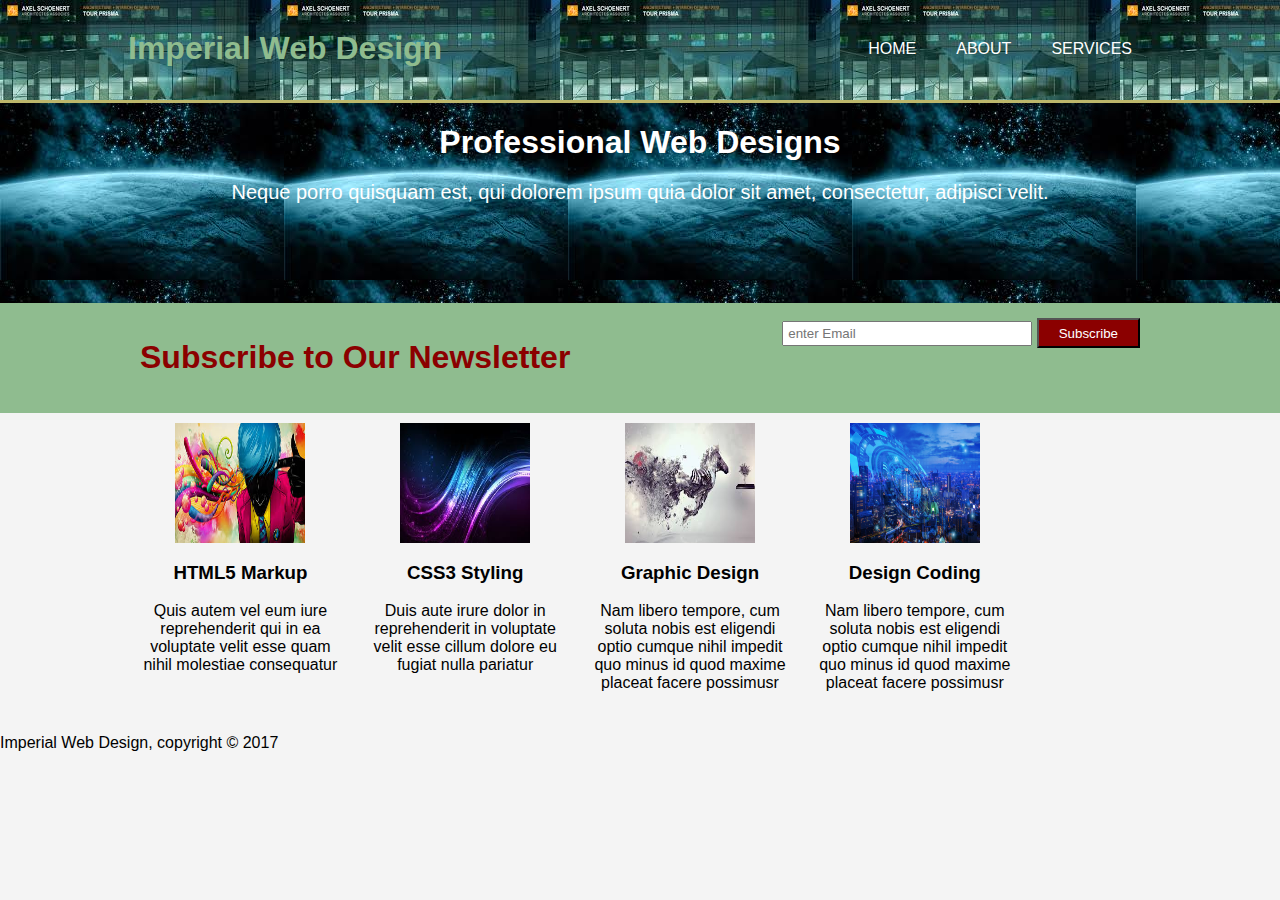
<file: index.html>
<DOCTYPE html>
<htlm>
	<head>
		<meta charset="utf-8">
		<meta name="viewport" content="width=device-width">
    <meta name="keywords" content="web design, James, Beralus" >
		<meta name="description" content="professional web design">
		<meta name="author" content="James Beralus">
		<title>Imperial Web Design | welcome</title>
		<link rel="stylesheet" type="text/css" href="./style.css">
    </head>
    <body>
      <header>
        <div class="container"> 
          <div id="branding">
            <h1><span class= "highlight" >Imperial Web Design</span></h1>
          </div>
          <nav>
            <ul>
              <li><a href="index.html">Home</a></li>
              <li><a href="about.html">About</a></li>
              <li><a href="services.html">Services</a></li>
            </ul>
          </nav>
        </div>
      </header>
      <section id="showcase">
      	<div class="container">
          <h1>Professional Web Designs</h1>
          <p> Neque porro quisquam est, qui dolorem ipsum quia dolor sit amet, consectetur, adipisci velit.</p>
        </div>
      </section>
      <section id="Newsletter">
      	<div class="container">
      	  <h1>Subscribe to Our Newsletter</h1>
      	  <form>
            <input type="email" placeholder="enter Email">
            <button type="submit" class="button_1">Subscribe</button>
      	  </form>	
      	</div>
      </section>
      <section id="boxes">
        <div class="container">
          <div class="box">
          	<img src="images.jpg" alt= "html image">
          	<h3>HTML5 Markup</h3>
          	<p>Quis autem vel eum iure reprehenderit qui in ea voluptate velit esse quam nihil molestiae consequatur</p>
        </div>
        <div class="box">
        	<img src="image_1.jpg" alt= "CSS image">
          	<h3>CSS3 Styling</h3>
          	<p>Duis aute irure dolor in reprehenderit in voluptate velit esse cillum dolore eu fugiat nulla pariatur</p>
        </div>
        <div class="box">
        	<img src="image_2.jpg" alt= "Graphic image">
          	<h3>Graphic Design</h3>
          	<p>Nam libero tempore, cum soluta nobis est eligendi optio cumque nihil impedit quo minus id quod maxime placeat facere possimusr</p>
        </div>
        <div class="box">
        	<img src="image_4.jpg" alt= "design image">
          	<h3>Design Coding</h3>
          	<p>Nam libero tempore, cum soluta nobis est eligendi optio cumque nihil impedit quo minus id quod maxime placeat facere possimusr</p>
         </div>
      </section>
      <footer>
        <p>Imperial Web Design, copyright &copy; 2017</p>
      </footer>

    </body>
</html>
</file>
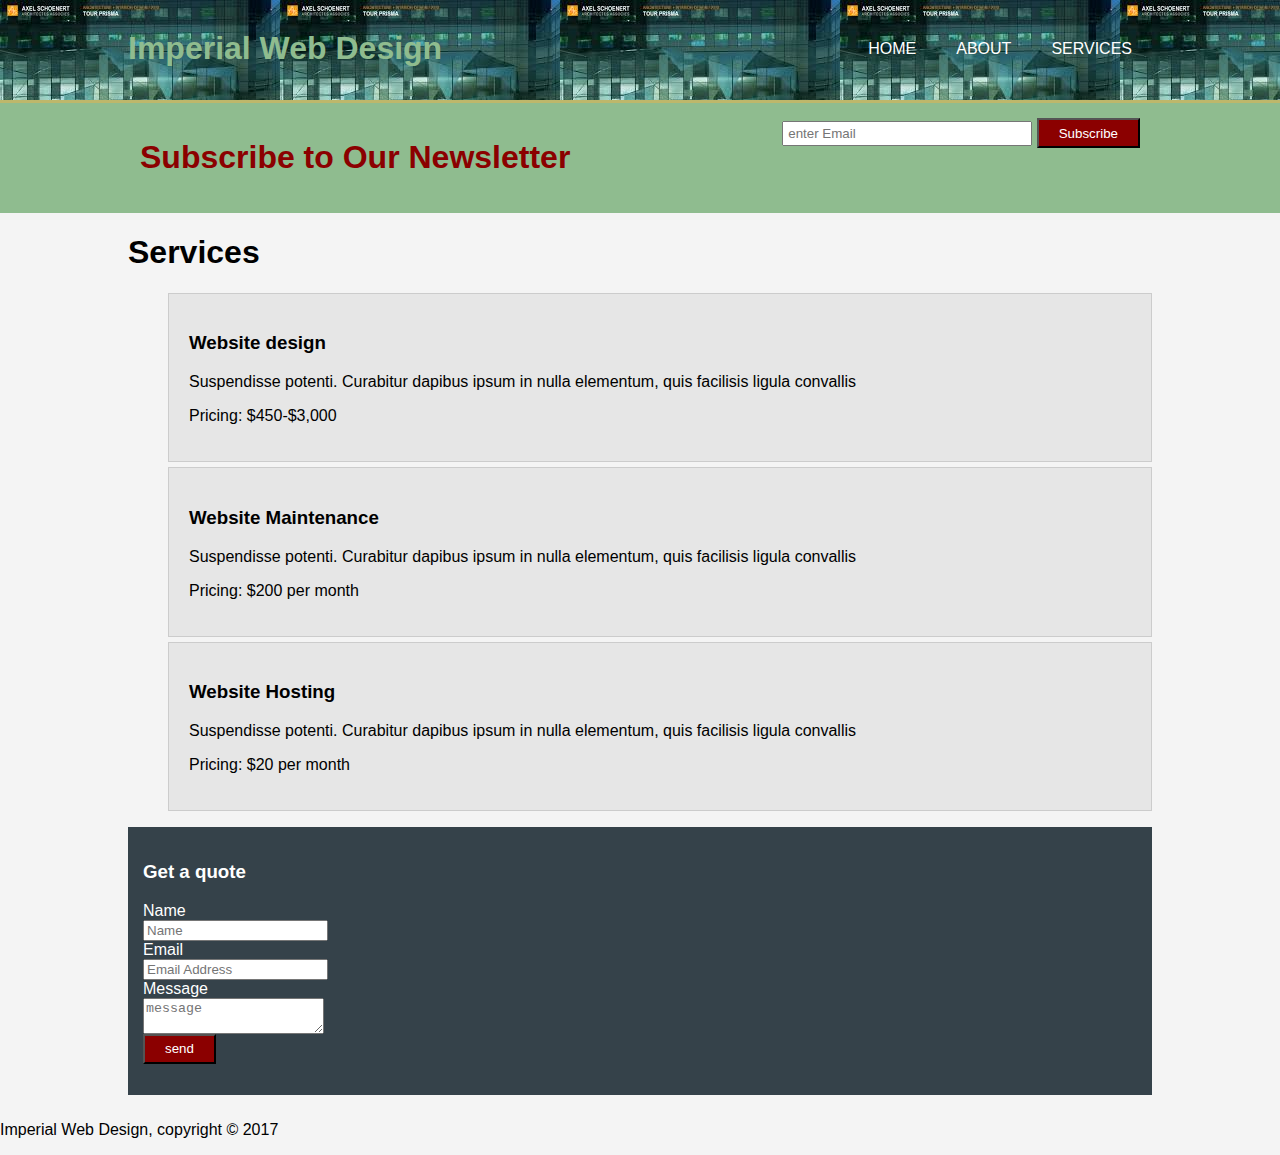
<file: Services.html>
<DOCTYPE html>
<htlm>
	<head>
		<meta charset="utf-8">
		<meta name="viewport" content="width=device-width">
		<meta name="description" content="professional web design">
		<meta name="author" content="James Beralus">
		<title>Imperial Web Design | Services</title>
		<link rel="stylesheet" type="text/css" href="./style.css">
    </head>
    <body>
      <header>
        <div class="container"> 
          <div id="branding">
            <h1><span class= "highlight" >Imperial Web Design</span></h1>
          </div>
          <nav>
            <ul>
              <li><a href="index.html">Home</a></li>
              <li><a href="about.html">About</a></li>
              <li><a href="services.html">Services</a></li>
            </ul>
          </nav>
        </div>
      </header>
      <section id="Newsletter">
      	<div class="container">
      	  <h1>Subscribe to Our Newsletter</h1>
      	  <form>
            <input type="email" placeholder="enter Email">
            <button type="submit" class="button_1">Subscribe</button>
      	  </form>	
      	</div>
      </section>
      <section id="main">
        <div class="container">
          <article id="main-col">
            <h1 class="page-tittle">Services</h1>
            <ul id="services">
              <li>
                <h3>Website design</h3>
                <p>Suspendisse potenti. Curabitur dapibus ipsum in nulla elementum, quis facilisis ligula convallis</p>
                <p>Pricing: $450-$3,000</p>
              </li>
              <li>
               <h3>Website Maintenance</h3>
                <p>Suspendisse potenti. Curabitur dapibus ipsum in nulla elementum, quis facilisis ligula convallis</p>
                <p>Pricing: $200 per month</p>
              </li>
              <li>
               <h3>Website Hosting</h3>
                <p>Suspendisse potenti. Curabitur dapibus ipsum in nulla elementum, quis facilisis ligula convallis</p>
                <p>Pricing: $20 per month</p>
              </li>
            </ul>
          </article>
          <aside id="sidebar">
            <div class="dark">
            <h3>Get a quote</h3>
             <form class"quote">
             <div>
               <label>Name</label><br>
               <input type="text" placeholder="Name">
             </div>
             <div>
               <label>Email</label><br>
               <input type="text" placeholder="Email Address">
             </div>
             <div>
               <label>Message</label><br>
               <textarea placeholder="message"></textarea>
             </div>
             <button class="button_1" type="submit">send</button>
             </form>
            </div>
          </aside>
         </div>
      </section>


      <footer>
        <p>Imperial Web Design, copyright &copy; 2017</p>
      </footer>

    </body>
</html>
</file>
<file: style.css>
body{
	font-family: Arial, sans-serif;
	font-size: 15px/1.5;
	padding:0;
	margin:0;
	background-color:#f4f4f4;
}
.container{
  width:80%;
  margin:auto;
  overflow:hidden;

}
header ul{
	margin:0;
	padding:0;
}
.button_1{
	height:30px;
	background:#8B0000;
	padding-left: 20px;
	padding-right: 20px;
	color:#fff;
}
.dark{
	padding:15px;
	background:#35424a;
	color:#fff;
	margin-top:10px;
	margin-bottom:10px;

}
/* header**/
header{
	background:#35424a;
	color: #fff;
	padding-top:30px;
	min-height:70px;
	border-bottom:#BDb76b 3px solid;
}

header a{
	color:#fff;
	text-decoration:none;
	text-transform: uppercase;
	font-size: 16px;
}

header li{
	float:left;
	display:inline;
	padding: 0 20px 0 20px;
}
header #branding{
	float:left;
}
header #branding h1{
	margin:0;
}
header nav{
	float:right;
	margin-top:10px;
}
header .highlight, header .current a{
	color:#8FBC8F;
	font-weight:bold;
}
header a:hover{
	color: #8B0000;
	font-weight:bold;
}
/* shpwcase **/
header {
	background-image: url("background.jpg");
}
#showcase{
	min-height:200px;
  background-image:url('showcase.jpg'); 
  text-align: center;
  color:#fff;
}
#showcase h1{
	margin-top:100
	font-size:55px;
    margin-bottom:10px;
}
#showcase p{
	font-size:20px;
}
/* newsletter **/
#newsletter{
	padding:15px;
	color:#8B0000;
	background:#8FBC8F
}
#newsletter h1{
	float:left;
}
#newsletter form{
	float:right;
}
#newsletter input[type="email"]{
	padding:4px;
	height:25px;
	width:250px;
}
#boxes .box{
	float:left;
	text-align:center;
	width:20%;
    padding:10px;
}
#boxes .box img{
	width:130px;
	height: 120px;
}
article#main-col img{
	width: 200;
}
ul#services li{
	list-style:none;
	padding:20px;
	border:#ccc solid 1px;
    margin-bottom:5px;
    background:#e6e6e6
}
aside#sidebar .quote input, aside#sidebar .quote textarea{
	width:90%
	padding:5px;
}
}
footer{
	padding:20px;
	margin-top: 20px;
	color:#fff;
	background:#8FBC8F;
	text-align: center;
}
@media(max-width: 768px){
	header #branding,
	header nav,
	header nav li,
	#newsletter h1,
	#newsletter form{
    float:none;
    text-align:center;
    width:100%
	}
@media(max-width: 600px){
#boxes .box{ float: none;

}
}

#showcase h1 {
	margin-top: 80px;
}
</file>
